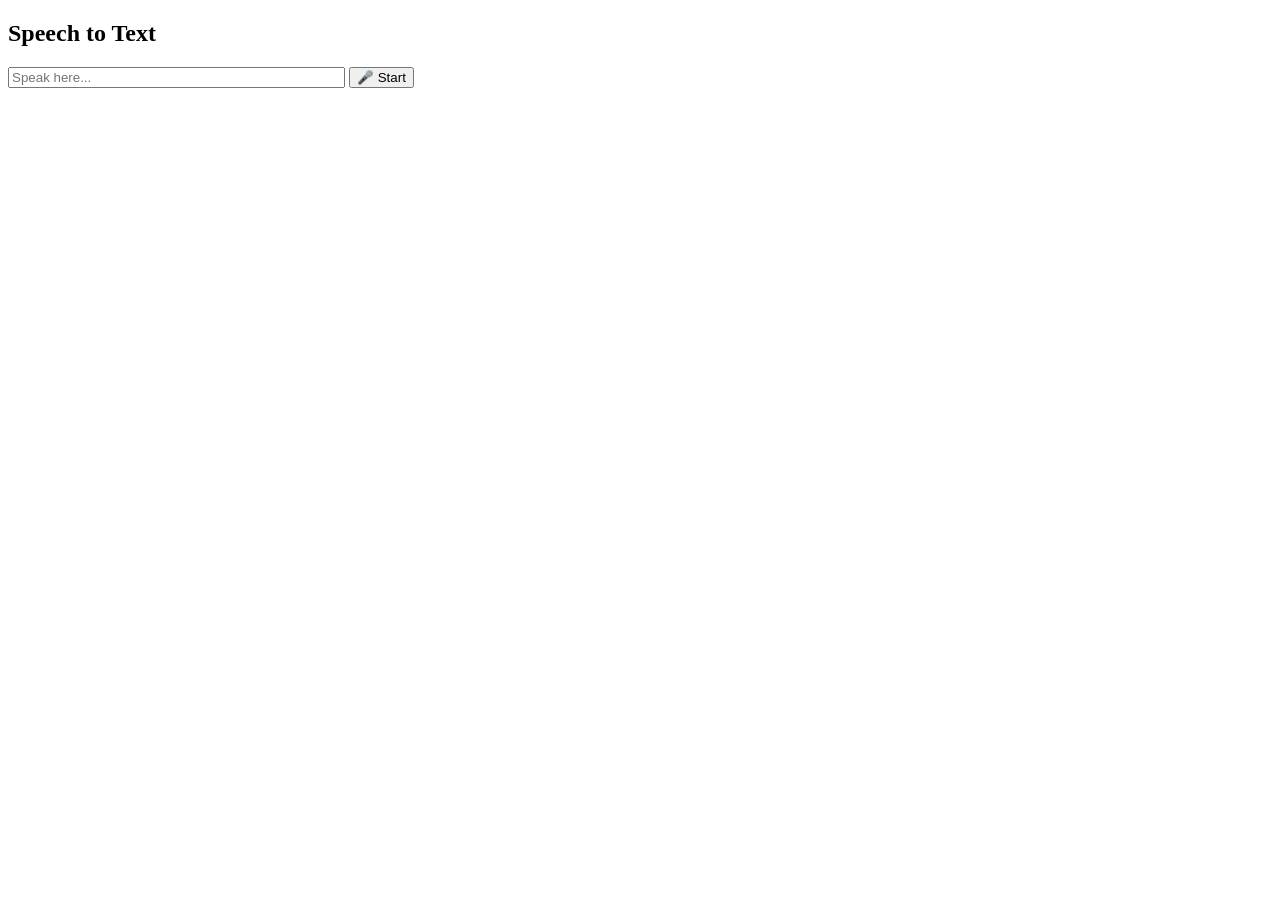
<file: chat bot/templates/voice_input.html>
<!DOCTYPE html>
<html>
<head>
    <title>Voice Input Example</title>
</head>
<body>

<h2>Speech to Text</h2>

<input type="text" id="textbox" placeholder="Speak here..." size="40">
<button onclick="startListening()">🎤 Start</button>

<script>
function startListening() {
    var recognition = new (window.SpeechRecognition || window.webkitSpeechRecognition)();
    
    recognition.lang = "en-US";
    recognition.start();

    recognition.onresult = function(event) {
        document.getElementById("textbox").value = 
            event.results[0][0].transcript;
    };

    recognition.onerror = function(event) {
        alert("Error occurred: " + event.error);
    };
}
</script>

</body>
</html>
</file>
